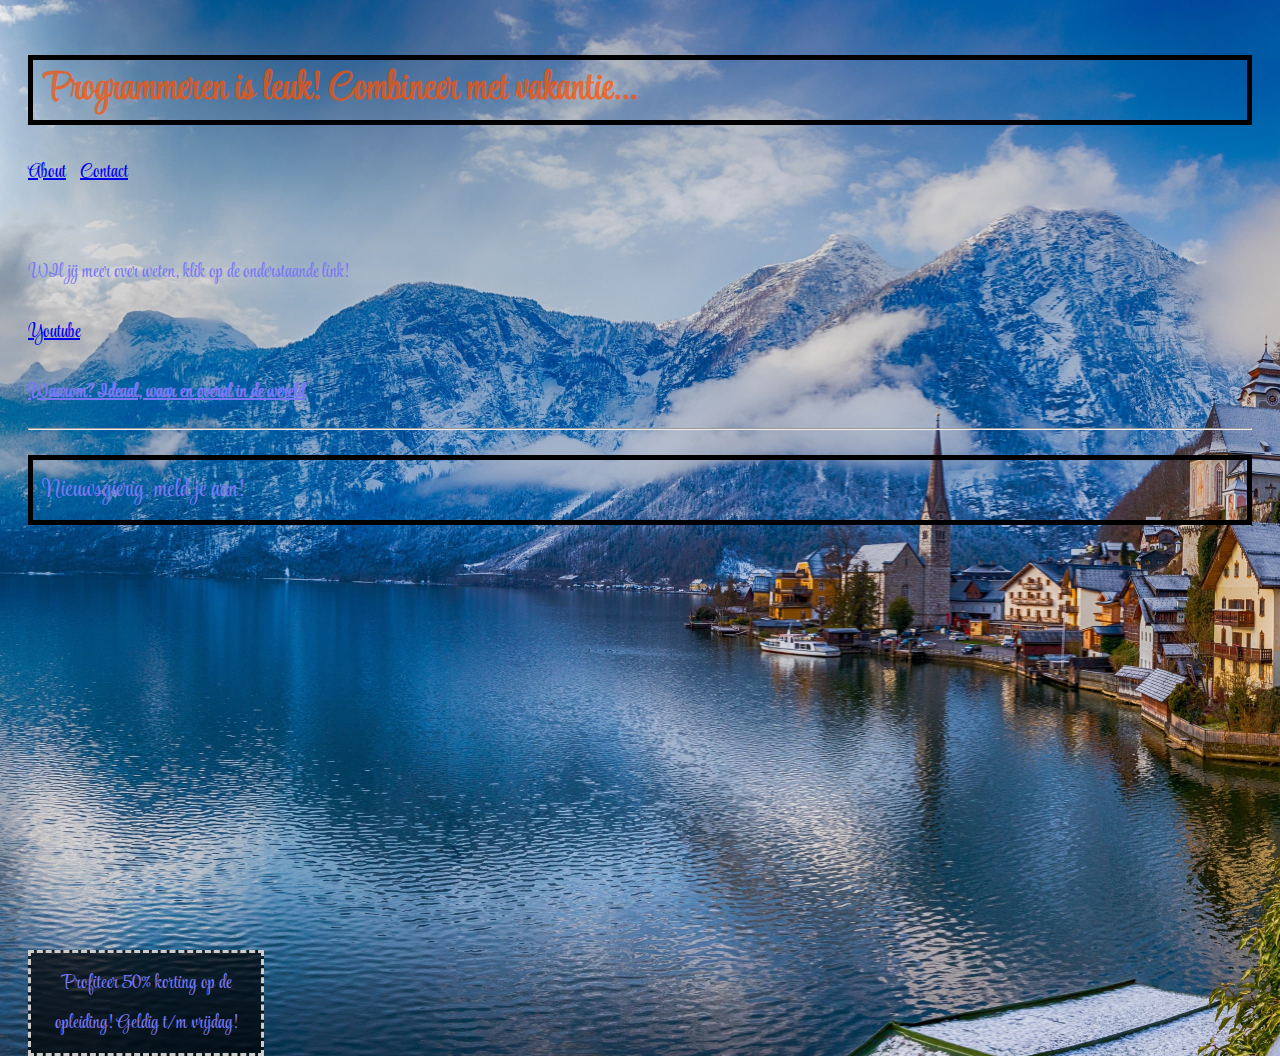
<file: index.html>
<!DOCTYPE html>
<html>

<head>
    <!-- hier zet je de code in de head tags -->
    <title> Mijn HTML pagina </title>
    <link rel="stylesheet" type="text/css" href="Styles.css">
    <link rel="preconnect" href="https://fonts.googleapis.com">
    <link rel="preconnect" href="https://fonts.gstatic.com" crossorigin>
    <link href="https://fonts.googleapis.com/css2?family=Style+Script&display=swap" rel="stylesheet">
    <style>
        body {
            font-family: 'Style Script', cursive;
        }
    </style>
</head>

<body class="indexBackground">
    <!-- hier zet je de code in de body tags-->
    <header>
        <h1 class="black-border">Programmeren is leuk! Combineer met vakantie... </h1>
    </header>
    <nav>
        <ul class="Inline">
            <li><a href="about.html">About</a></li>
            <li><a href="contact.html">Contact<br></a></li>
            <p>WIl jij meer over weten, klik op de onderstaande link!</p>
            <li><a href="https://www.youtube.com" target="_blank">Youtube</a></li>
        </ul>
    </nav>
    <main class="WincTekst">
        <h2 class="Waarom">Waarom? Ideaal, waar en overal in de wereld</h2>
        <hr>
        <aside>
            <p class="black-border">Nieuwsgierig, meld je aan!</p>
        </aside>
    </main>
    <p class="coupon">Profiteer 50% korting op de opleiding! Geldig t/m vrijdag!</p>
</body>

</html>
</file>
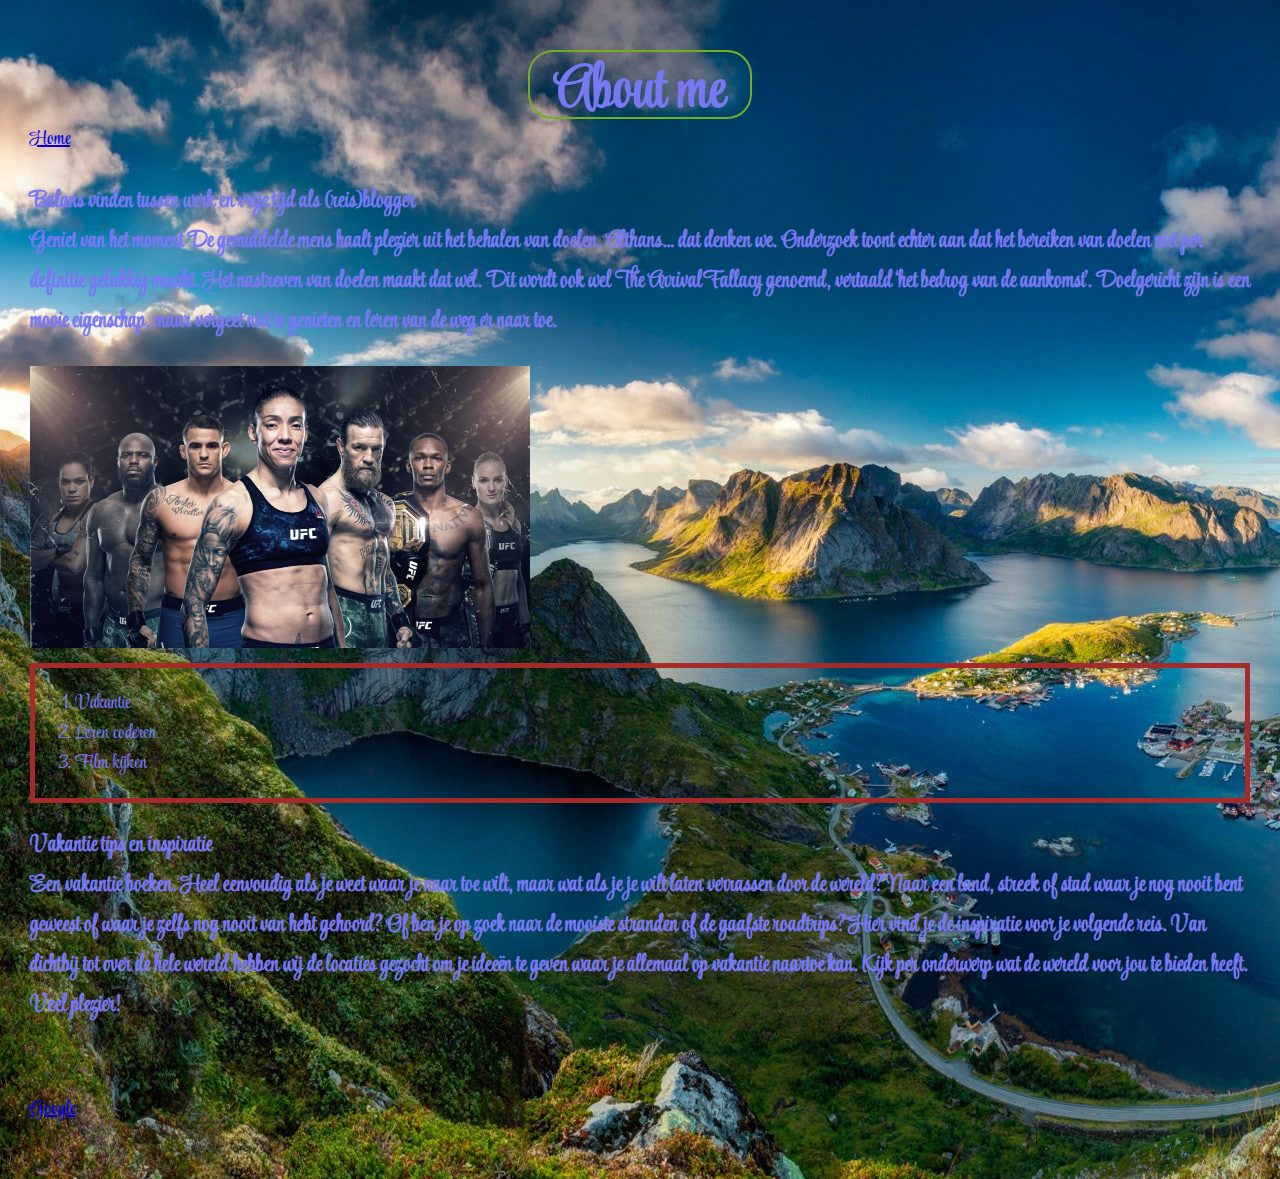
<file: about.html>
<!DOCTYPE html>
<html>

<head>
    <!-- hier zet je de code in de head tags -->
    <title id="title">About pagina</title>
    <link rel="stylesheet" type="text/css" href="Styles.css">
    <link rel="preconnect" href="https://fonts.googleapis.com">
    <link rel="preconnect" href="https://fonts.gstatic.com" crossorigin>
    <link href="https://fonts.googleapis.com/css2?family=MonteCarlo&family=Style+Script&display=swap" rel="stylesheet">
    <style>
        body {
            font-family: 'MonteCarlo', cursive;
            font-family: 'Style Script', cursive;
        }
    </style>
</head>

<body class="aboutBackground">
    <header id="AboutHeader">
        <h1 class="Hoofdtekst">About me</h1>
    </header>
    <nav>
        <a href="index.html"> Home</a>
    </nav>
    <h3>
        Balans vinden tussen werk en vrije tijd als (reis)blogger<br>
        Geniet van het moment
        De gemiddelde mens haalt plezier uit het behalen van doelen. Althans… dat denken we.
        Onderzoek toont echter aan dat het bereiken van doelen niet per definitie gelukkig maakt.
        Het nastreven van doelen maakt dat wél. Dit wordt ook wel The Arrival Fallacy genoemd, vertaald ‘het bedrog van
        de aankomst’.
        Doelgericht zijn is een mooie eigenschap, maar vergeet niet te genieten en leren van de weg er naar toe.
    </h3>
    <img class="Pic" src="Pic of me.jpg">
    <main>
        <section class="Enjoy">
            <ol>
                <li>Vakantie</li>
                <li>Leren coderen</li>
                <li>Film kijken</li>
            </ol>
        </section>
        <h3 class="Vakantie">Vakantie tips en inspiratie
            <br>
            Een vakantie boeken. Heel eenvoudig als je weet waar je naar toe wilt, maar wat als je je wilt laten
            verrassen door de wereld? Naar een land,
            streek of stad waar je nog nooit bent geweest of waar je zelfs nog nooit van hebt gehoord?
            Of ben je op zoek naar de mooiste stranden of de gaafste roadtrips? Hier vind je de inspiratie voor je
            volgende reis.
            Van dichtbij tot over de hele wereld hebben wij de locaties gezocht om je ideeën te geven waar je
            allemaal
            op vakantie naartoe kan.
            Kijk per onderwerp wat de wereld voor jou te bieden heeft. Veel plezier!
        </h3>
    </main>
    <br>
    <a href="https://www.google.com" target="_blank">Google</a>
</body>

</html>
</file>
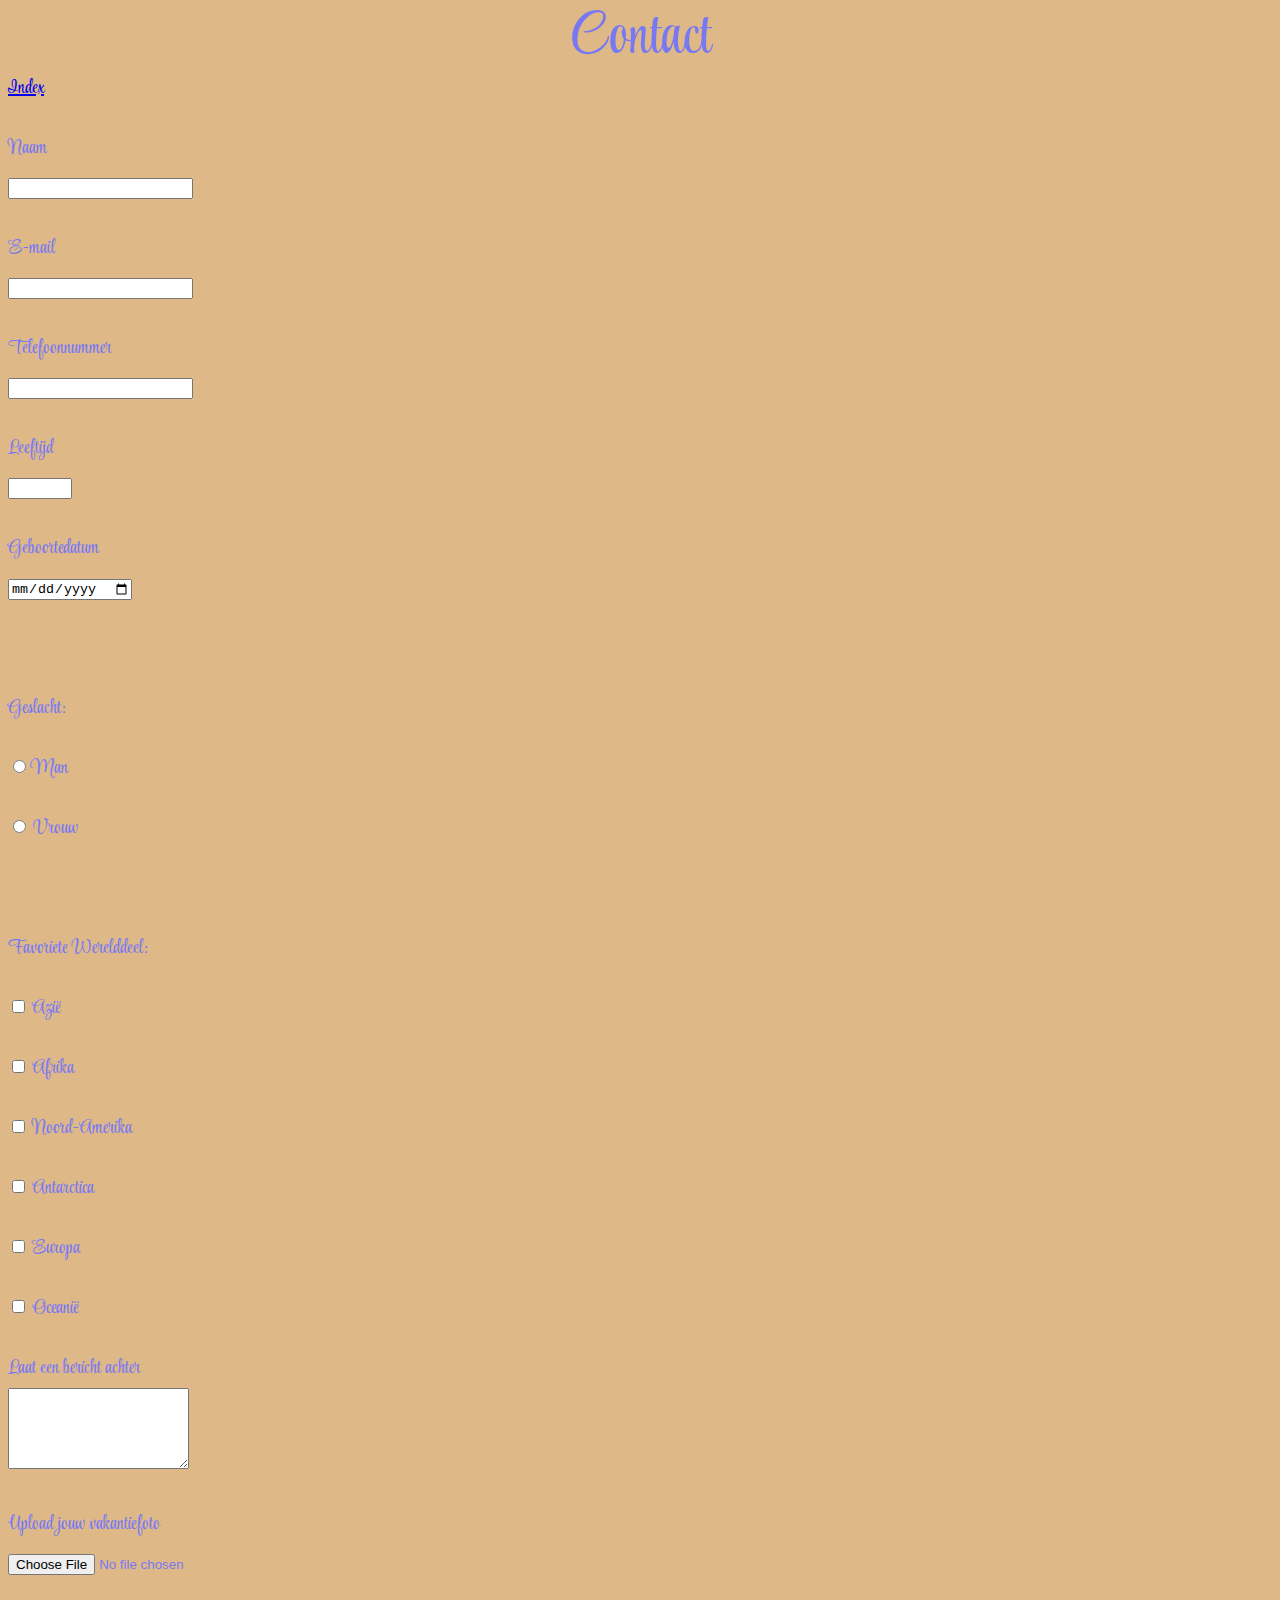
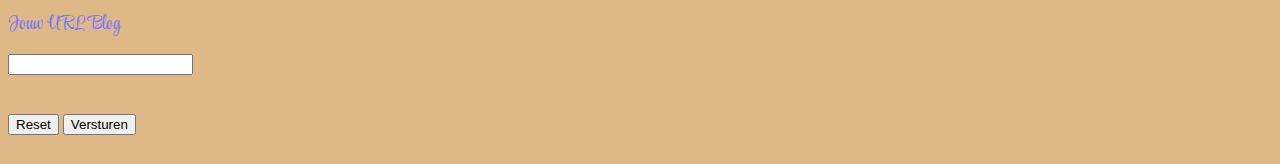
<file: contact.html>
<!DOCTYPE html>
<html>

<head>
    <title>Contact</title>
    <link rel="stylesheet" type="text/css" href="Styles.css">
    <link rel="preconnect" href="https://fonts.googleapis.com">
    <link rel="preconnect" href="https://fonts.gstatic.com" crossorigin>
    <link href="https://fonts.googleapis.com/css2?family=MonteCarlo&family=Style+Script&display=swap" rel="stylesheet">
    <style>
        body {
            font-family: 'MonteCarlo', cursive;
            font-family: 'Style Script', cursive;
        }
    </style>
</head>

<body>
    <header class="ContactTitle">Contact</header>
    <main>
        <nav>
            <a href="index.html">Index</a>
        </nav>
        <article>
            <form name="contact" method="POST" data-netlify="true">
                <p>
                    <label>Naam <br><input type="text" name="name" /></label>
                </p>
                <p>
                    <label>E-mail <br><input type="email" name="email" /></label>
                </p>
                <p>
                    <label for="phone">Telefoonnummer<br></label>
                    <input type="tel" name="phone" id="phone" />
                </p>
                <p>
                    <label for="age">Leeftijd<br></label>
                    <input type="number" name="age" id="age" min="1" max="200" step="1" />
                </p>
                <p>
                    <label for="date">Geboortedatum<br></label>
                    <input type="date" name="date" id="date" min="1950-01-01" />
                </p>
                <br>
                <p>
                    Geslacht:
                <p>
                    <input type="radio" name="gender" id="male" value="male" />
                    <label for="male">Man</label>

                </p>
                <p>
                    <input type="radio" name="gender" id="female" value="female" />
                    <label for="female">Vrouw</label>

                </p>

                <br>

                <p>
                    Favoriete Werelddeel:
                <p>
                    <input type="checkbox" name="Asia" id="french" />
                    <label for="Asia">Azië</label>

                </p>
                <p>
                    <input type="checkbox" name="Africa" id="italian" />
                    <label for="Africa">Afrika</label>

                </p>
                <p>
                    <input type="checkbox" name="North-America" id="spanish" />
                    <label for="North-America">Noord-Amerika</label>

                </p>
                <p>
                    <input type="checkbox" name="Antarctica " id="arabic" />
                    <label for="Antarctica ">Antarctica </label>

                </p>
                <p>
                    <input type="checkbox" name="Europa" id="arabic" />
                    <label for="Europa">Europa</label>

                </p>
                <p>
                    <input type="checkbox" name="Oceania" id="arabic" />
                    <label for="Oceania">Oceanië</label>

                </p>
                </p>

                <p>
                    <label for="bericht">Laat een bericht achter<br></label>
                    <textarea id="bericht" name="bericht" rows="5" cols="20"></textarea>
                </p>
                <input type="hidden" name="hidden" value="hi" />
                <p>
                    <label for="file">Upload jouw vakantiefoto<br></label>
                    <input id="file" type="file" name="file" />
                </p>

                <p>
                    <label for="url">Jouw URL Blog<br></label>
                    <input type="url" name="url" id="url" />
                </p>
                <button type="reset" class="knop">Reset</button>
                <button type="submit" class="knop">Versturen</button>
                </p>
            </form>
        </article>
    </main>
</body>

</html>
</file>
<file: Styles.css>
body { 
    color: red;
    background-color: cornsilk;
    font-size: 25px;
}
.vakantie{
    font-size: 5px;
}
.WincTekst{
    font-size: 25px;
}
.Waarom{
    font-size: 20px;
}
.black-border {
    border: 5px solid black;
    padding: 10px;
}
h1.black-border {
     color: rgba(255, 81, 0, 0.705);
}
h2 {
    font-size: large;
    text-decoration: underline;
}
.Enjoy {
    border: 5px solid brown;
    font-size: 30px;
    line-height: 1.5em;
}
h1.Hoofdtekst {
    font-size: 60px;
    margin: auto;
    width: fit-content;
    border-radius: 25px;
    border: 2px solid #73AD21;
    padding: 25px;
    height: 50px;
    padding-top: 1px;
}
.aboutBackground {
    background-image: url("Mountain.jpg");
    background-color: #cccccc;
    margin: 50px 30px 50px 30px;
}
.indexBackground{
    background-image: url("LakeMountain.jpg");
    padding: 20px;
}
.coupon {
	width: 210px;
	padding: 10px;
	text-align: center;
	border: 3px dashed #ccc; 
    position: relative; 
    top: 240px;
    background-color: rgba(0, 0, 0, 0.692);
}
ul.Inline li{
    display: inline;
    padding: 10px;
    padding-left: 0px;
}
.Inline{
    padding-left: 0px;
}

.Pic {
    width:250px;
}

@media screen and (max-width:330px) {

}

@media screen and (min-width:768px) {
    .Pic {
        width:500px;
    }
    
    body{
    color: rgb(120, 120, 243);  
    background-color: burlywood;
    line-height: 2em;
    font-size: 20px;
  }
  h1.Hoofdtekst {
    font-size: 60px;
    margin: auto;
    width: fit-content;
    border-radius: 25px;
    border: 2px solid #73AD21;
    padding: 25px;
    height: 20px;
    padding-top: 20px;
}

.Enjoy {
    border: 5px solid brown;
    font-size: 20px;
    line-height: 1.5em;
}

.coupon {
	width: 210px;
	padding: 10px;
	text-align: center;
	border: 3px dashed #ccc; 
    position: relative; 
    top: 400px;
    background-color: rgba(0, 0, 0, 0.692);
}
.ContactTitle{
    text-align: center;
    font-size: 60px;
    padding: 10px;
}
</file>
